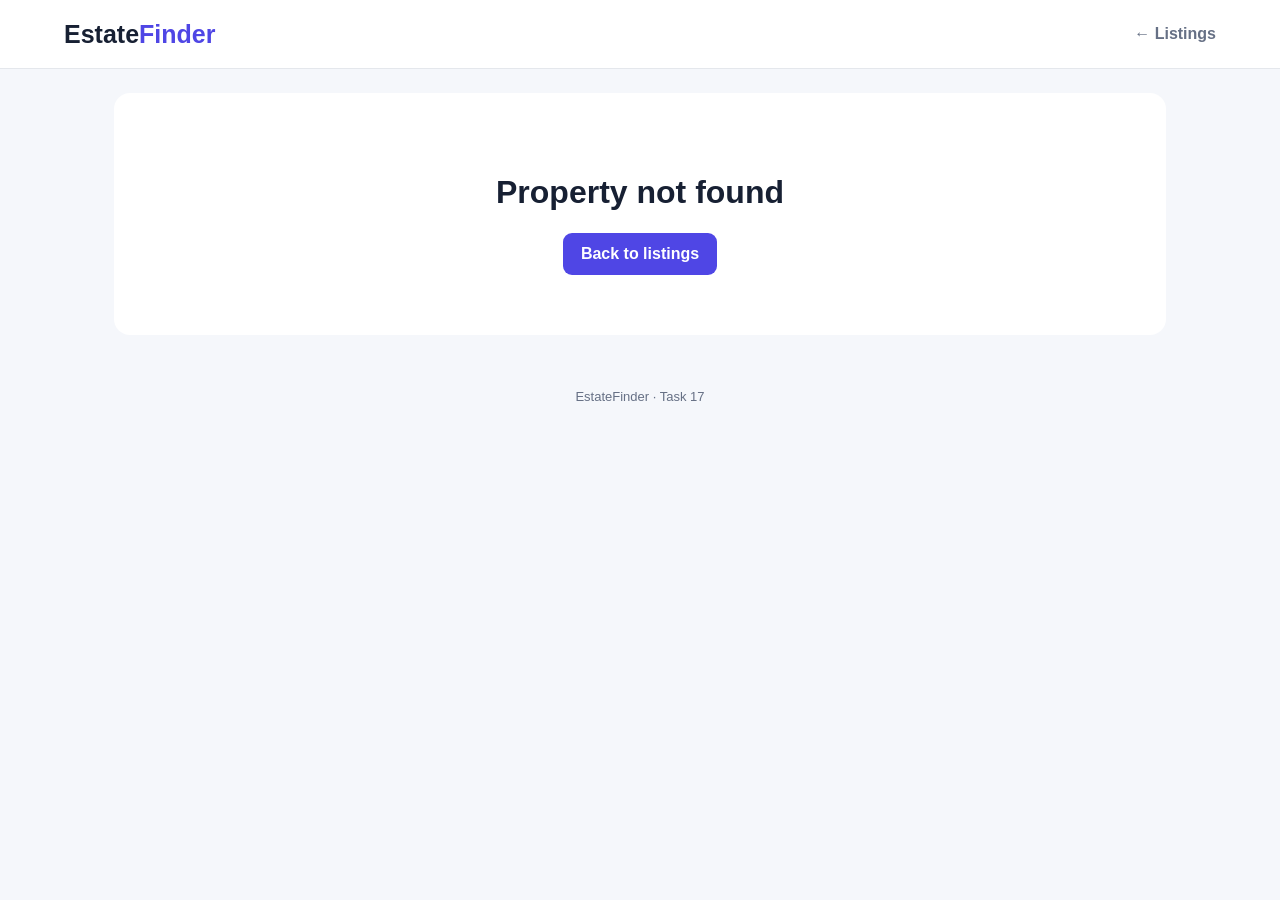
<file: property.html>
<!doctype html>
<html lang="en">
  <head>
    <meta charset="UTF-8" />
    <meta name="viewport" content="width=device-width,initial-scale=1.0" />
    <title>Property Details</title>
    <link rel="stylesheet" href="style.css" />
  </head>
  <body>
    <header>
      <div class="nav">
        <a class="logo" href="index.html">Estate<span>Finder</span></a>
        <nav><a href="index.html">← Listings</a></nav>
      </div>
    </header>
    <main class="detail-main"><div id="detail"></div></main>
    <footer>EstateFinder · Task 17</footer>
    <script src="data.js"></script>
    <script src="property.js"></script>
  </body>
</html>
</file>
<file: style.css>
* {
  box-sizing: border-box;
}
body {
  margin: 0;
  font-family: Arial, sans-serif;
  background: #f5f7fb;
  color: #172033;
}
a {
  text-decoration: none;
  color: inherit;
}
header {
  background: #fff;
  border-bottom: 1px solid #e4e7ec;
  position: sticky;
  top: 0;
  z-index: 1000;
}
.nav {
  max-width: 1200px;
  margin: auto;
  padding: 0 24px;
  height: 68px;
  display: flex;
  align-items: center;
  justify-content: space-between;
}
.logo {
  font-size: 25px;
  font-weight: 800;
}
.logo span {
  color: #4f46e5;
}
nav {
  display: flex;
  gap: 20px;
  color: #667085;
  font-weight: 700;
}
main {
  max-width: 1200px;
  margin: auto;
  padding: 24px;
}
.hero {
  padding: 50px;
  border-radius: 20px;
  color: #fff;
  background:
    linear-gradient(90deg, #171b2ddd, #171b2d66),
    url("https://images.unsplash.com/photo-1600585154340-be6161a56a0c?auto=format&fit=crop&w=1600&q=80")
      center/cover;
  margin-bottom: 22px;
}
.hero p {
  font-size: 12px;
  letter-spacing: 2px;
  font-weight: 800;
  color: #c7d2fe;
}
.hero h1 {
  font-size: clamp(34px, 5vw, 58px);
  line-height: 1.05;
  max-width: 650px;
  margin: 10px 0;
}
.filters,
.panel {
  background: #fff;
  border: 1px solid #e4e7ec;
  border-radius: 16px;
}
.filters {
  padding: 18px;
  margin-bottom: 24px;
}
.filters form {
  display: grid;
  grid-template-columns: 2fr 1fr 1fr 1fr 1.2fr auto auto;
  gap: 12px;
  align-items: end;
}
.filters label {
  font-size: 12px;
  font-weight: 700;
  color: #475467;
}
.filters input,
.filters select {
  display: block;
  width: 100%;
  height: 44px;
  margin-top: 6px;
  padding: 0 10px;
  border: 1px solid #d0d5dd;
  border-radius: 9px;
  background: #fff;
}
.btn {
  border: 0;
  border-radius: 9px;
  padding: 12px 18px;
  font-weight: 800;
  cursor: pointer;
  display: inline-block;
}
.primary {
  background: #4f46e5;
  color: #fff;
}
.secondary {
  background: #eef2f6;
}
.layout {
  display: grid;
  grid-template-columns: 1.45fr 1fr;
  gap: 24px;
}
.panel {
  padding: 20px;
}
.heading {
  display: flex;
  justify-content: space-between;
  align-items: end;
  margin-bottom: 18px;
}
.heading small {
  color: #4f46e5;
  font-weight: 800;
  letter-spacing: 1.4px;
}
.heading h2 {
  margin: 4px 0;
  font-size: 24px;
}
.grid {
  display: grid;
  grid-template-columns: repeat(2, 1fr);
  gap: 16px;
}
.card {
  border: 1px solid #e4e7ec;
  border-radius: 13px;
  overflow: hidden;
}
.card > img {
  width: 100%;
  height: 180px;
  object-fit: cover;
  display: block;
}
.body {
  padding: 15px;
}
.price,
.detailprice {
  color: #4f46e5;
  font-size: 20px;
}
.card h3 {
  margin: 4px 0;
}
.muted {
  color: #667085;
  font-size: 14px;
}
.meta {
  font-size: 12px;
  color: #475467;
  margin: 12px 0;
}
.cardfoot {
  display: flex;
  justify-content: space-between;
  align-items: center;
}
.cardfoot a,
.back {
  color: #4f46e5;
  font-weight: 800;
}
.badge {
  display: inline-block;
  background: #eef2ff;
  color: #3730a3;
  border-radius: 999px;
  padding: 5px 9px;
  font-size: 11px;
  font-weight: 800;
}
#map {
  height: 690px;
  border-radius: 12px;
}
.empty {
  text-align: center;
  padding: 50px;
  color: #667085;
}
.hidden {
  display: none;
}
.detail-main {
  max-width: 1100px;
}
.back {
  display: inline-block;
  margin: 10px 0 18px;
}
.detail {
  background: #fff;
  border: 1px solid #e4e7ec;
  border-radius: 18px;
  overflow: hidden;
}
.gallery {
  display: grid;
  grid-template-columns: 2fr 1fr;
  grid-template-rows: 240px 240px;
  gap: 4px;
}
.gallery img {
  width: 100%;
  height: 100%;
  object-fit: cover;
}
.gallery .featured {
  grid-row: span 2;
}
.detailbody {
  padding: 30px;
}
.detailbody h1 {
  font-size: clamp(30px, 5vw, 48px);
  margin: 10px 0;
}
.detailprice {
  font-size: 28px;
  margin: 18px 0;
}
.detailmeta {
  display: flex;
  gap: 10px;
  margin: 20px 0 28px;
}
.detailmeta div {
  padding: 13px 20px;
  background: #f8fafc;
  border: 1px solid #e4e7ec;
  border-radius: 10px;
}
.detailmeta b,
.detailmeta small {
  display: block;
}
.description {
  max-width: 750px;
  color: #475467;
  line-height: 1.7;
}
.notfound {
  text-align: center;
  background: #fff;
  padding: 60px;
  border-radius: 16px;
}
footer {
  text-align: center;
  padding: 30px;
  color: #667085;
  font-size: 13px;
}
@media (max-width: 1000px) {
  .filters form {
    grid-template-columns: repeat(3, 1fr);
  }
  .layout {
    grid-template-columns: 1fr;
  }
  #map {
    height: 420px;
  }
}
@media (max-width: 650px) {
  main {
    padding: 14px;
  }
  .hero {
    padding: 30px;
  }
  .filters form {
    grid-template-columns: 1fr 1fr;
  }
  .grid {
    grid-template-columns: 1fr;
  }
  .gallery {
    grid-template-columns: 1fr;
    grid-template-rows: 260px 160px;
  }
  .gallery .featured {
    grid-row: auto;
  }
}
</file>
